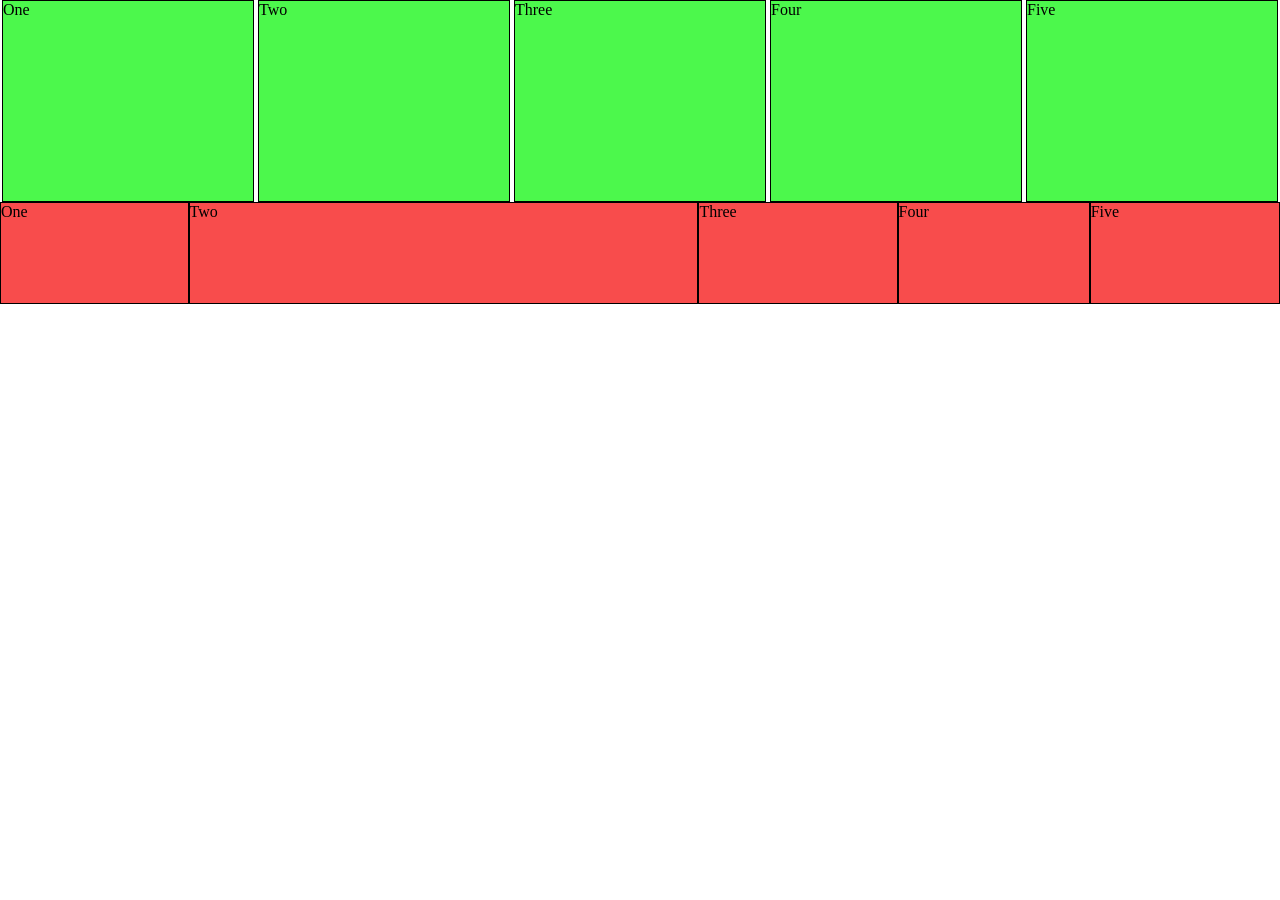
<file: flex/index.html>
<!DOCTYPE html>
<html lang="en">
<head>
    <meta charset="UTF-8">
    <meta name="viewport" content="width=device-width, initial-scale=1.0">
    <title>Flexbox</title>
    <link rel="stylesheet" href="style.css">
</head>
<body>
    <div class="flex-1">
        <div>One</div>
        <div>Two</div>
        <div>Three</div>
        <div>Four</div>
        <div>Five</div>
    </div>

    <div class="flex-2">
        <div>One</div>
        <div class="f2-two">Two</div>
        <div>Three</div>
        <div>Four</div>
        <div>Five</div>
    </div>
</body>
</html>
</file>
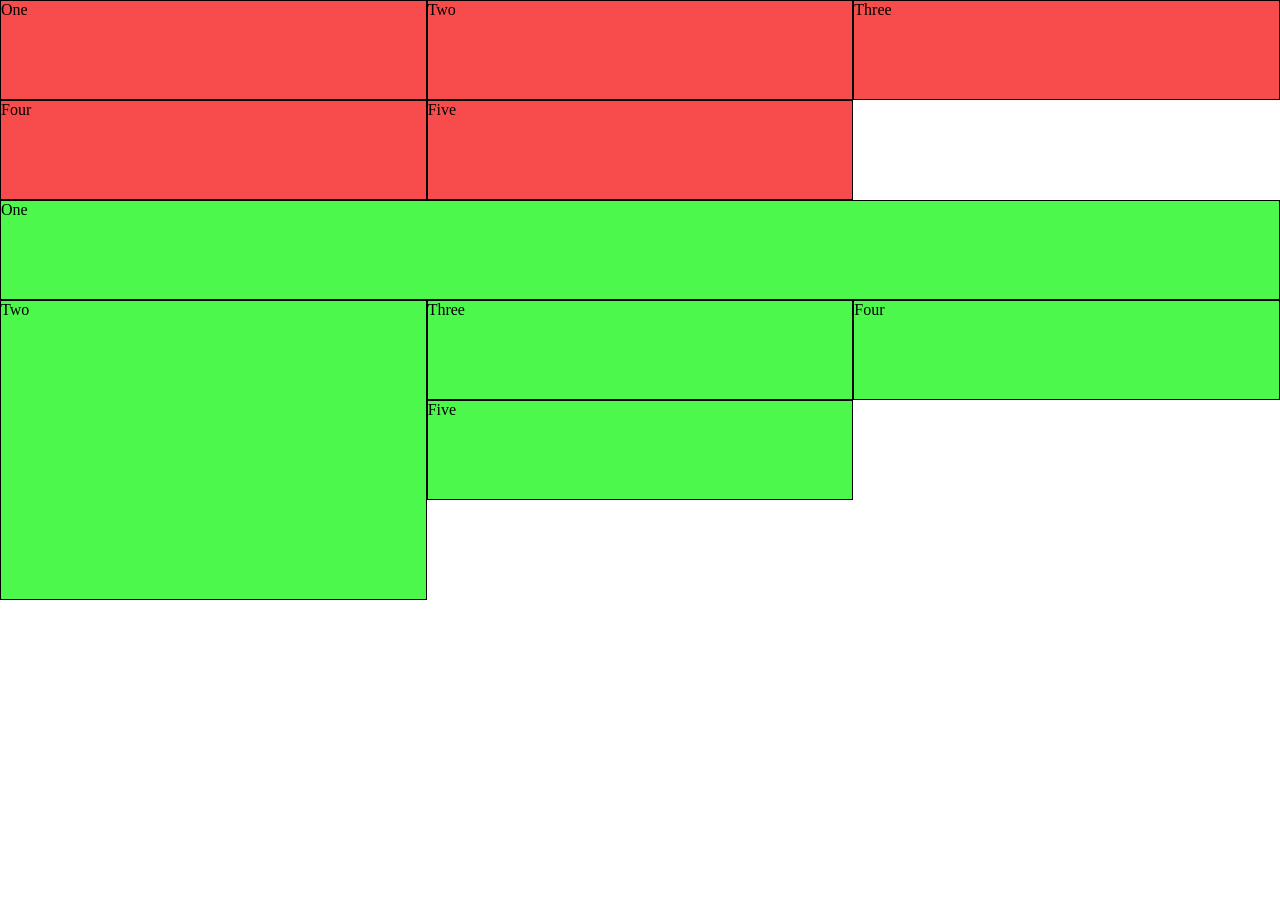
<file: grid/index.html>
<!DOCTYPE html>
<html lang="en">
<head>
    <meta charset="UTF-8">
    <meta name="viewport" content="width=device-width, initial-scale=1.0">
    <title>Grid</title>
    <link rel="stylesheet" href="style.css">
</head>
<body>
    <div class="grid-1">
        <div>One</div>
        <div>Two</div>
        <div>Three</div>
        <div>Four</div>
        <div>Five</div>
    </div>

    <div class="grid-2">
        <div class="p2-one">One</div>
        <div class="p2-two">Two</div>
        <div>Three</div>
        <div class="p2-four">Four</div>
        <div>Five</div>
    </div>
</body>
</html>
</file>
<file: flex/style.css>
body {
    margin: 0;
}

.flex-1 {
    display: flex;
    justify-content: space-around;
}

.flex-1 div {
    border: solid 1px black;
    background-color: rgb(76, 248, 76);
    width: 250px;
    height: 200px;
}

.flex-2 {
    display: flex;
}

.flex-2 div {
    border: solid 1px black;
    background-color: rgb(248, 76, 76);
    height: 100px;
    flex-grow: 1;
}

.flex-2 .f2-two {
    flex-grow: 3;
}
</file>
<file: grid/style.css>
body {
    margin: 0;
}

.grid-1 {
    display: grid;
    grid-template-columns: 1fr 1fr 1fr;
    grid-template-rows: 100px 100px;
}

.grid-1 div {
    border: solid 1px black;
    background-color: rgb(248, 76, 76);
}

.grid-2 {
    display: grid;
    grid-template-columns: 1fr 1fr 1fr;
    grid-template-rows: 100px 100px 100px 100px;
}

.grid-2 div {
    border: solid 1px black;
    background-color: rgb(76, 248, 76);
}

.p2-one {
    grid-column: span 3;
}

.p2-two {
    grid-row: span 3;
}
</file>
